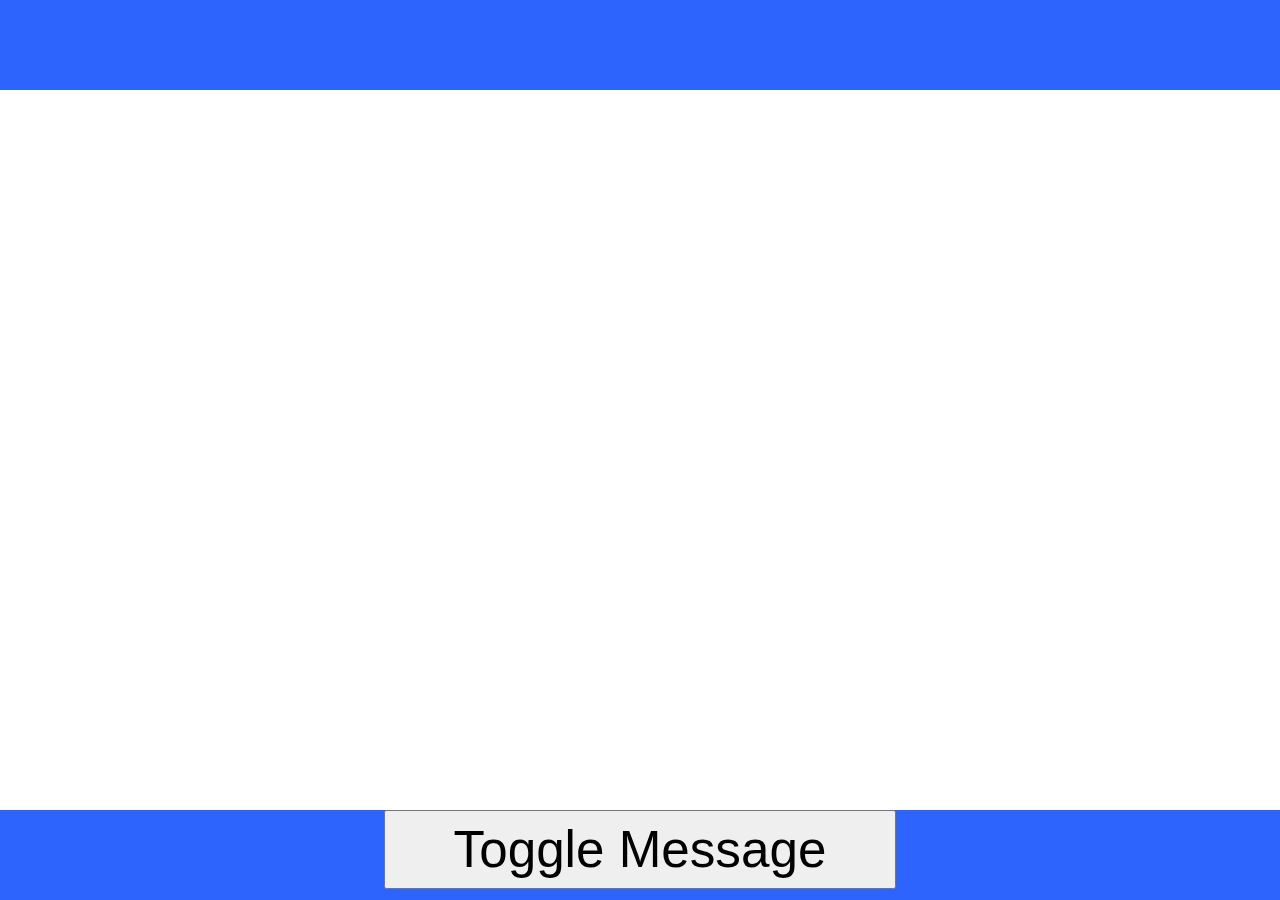
<file: 00_hello_world/index.html>
<!DOCTYPE html>
<html lang="en-us">
<head>
<meta charset="utf-8">
<title>Hello World!</title>
<link rel="stylesheet" href="hello.css">
</head>

<body>
<header></header>
<main id="hello!">
<h1>Hello, World!</h1>
</main>
<footer>
<button id="show">Toggle Message</button>
</footer>
<script src="hello.js"></script>
</body>
</html>
</file>
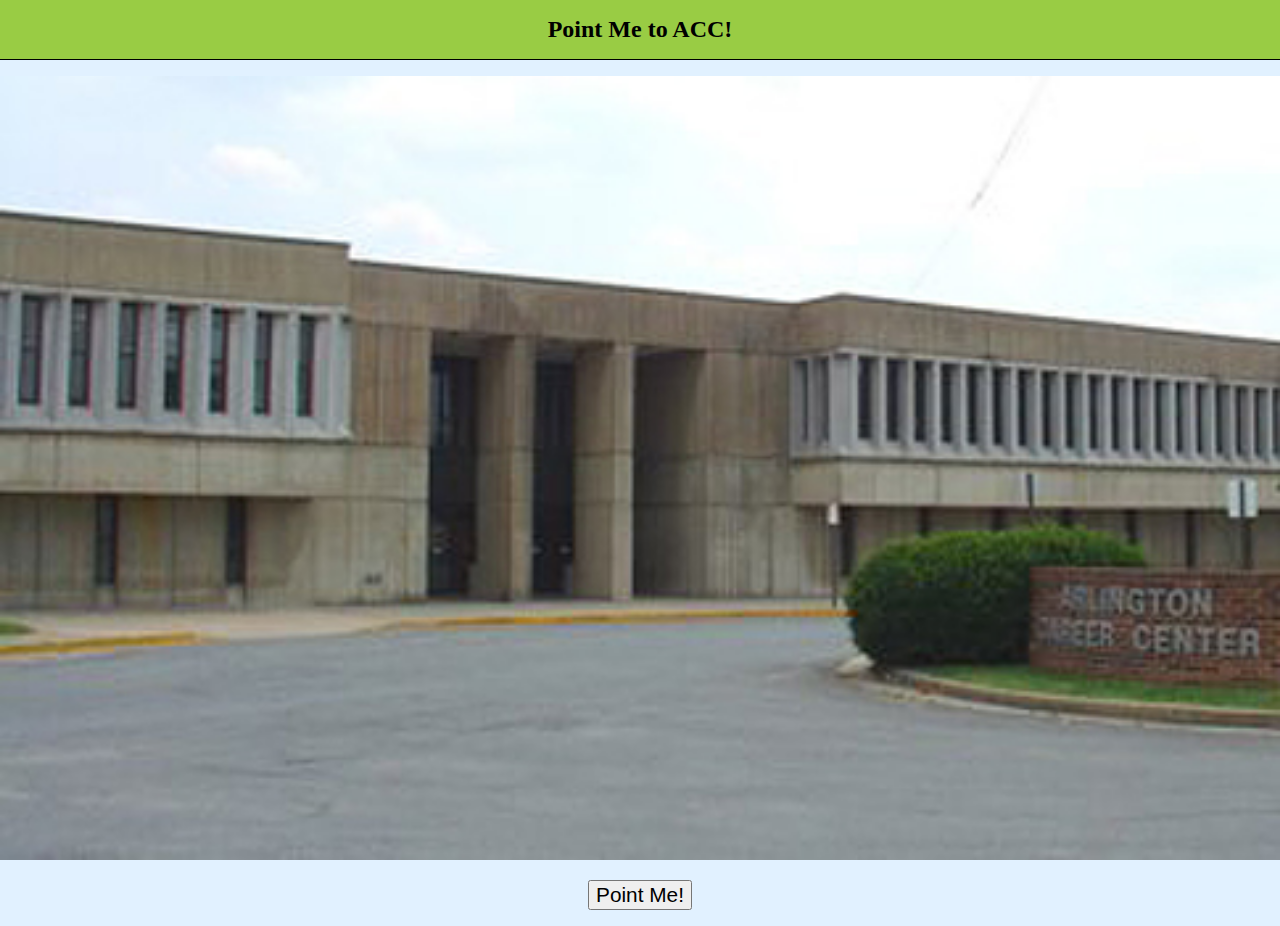
<file: 01_point_me_to_acc/index.html>
<!DOCTYPE html>
<html>
<head>
<meta charset="utf-8">
<title>Point Me to ACC!</title>
<meta name="viewport" content="width=device-width">
<link rel="stylesheet" href="app.css">
<script type="text/javascript" src="app.js" defer></script>
</head>
<body>
<h1>Point Me to ACC!</h1>
<p id="coords"></p>
<p id="distance"></p>
<p id="compass"></p>
<p id="accuracy"></p>
<p id="picture"><img src="img/acc.jpg" alt="Arlington Career Center"></p>
<p id="button"><button id="getData">Point Me!</button></p>
</body>
</html>
</file>
<file: 00_hello_world/hello.css>
html, body {
    margin: 0;
    padding: 0;
    background: white;
}
header, footer {
    background: #2E64FE; 
    height: 10vh;
    width: 100vw;
    text-align: center;
    overflow: hidden;
}
main {
    display: table-cell;
    visibility: hidden;
    width: 100vw;
    text-align: center;
    vertical-align: middle;
    height: 80vh;
    overflow: hidden;
}
main.visible {
    background-color: #000;
    background-image: url(The_Earth_seen_from_Apollo_17.jpg);
    background-repeat: no-repeat;
    background-position: center center;
    background-size: 60%;
    visibility: visible;
}
h1 {
    text-align: center;
    font-size: 10vw;
    color: #FF0;
}
#show {
    width: 40vw;
    font-size: 4vw;
    padding: 0.5rem 0;
}
</file>
<file: 01_point_me_to_acc/app.css>
html, body {
    margin: 0;
    padding: 0;
}
body {
    font-size: 1rem;
    background-color: #E1F1FF;
}
h1 {
    margin: 0;
    padding: 1rem;
    font-size: 1.5rem;
    text-align: center;
    background-color: #9C4;
    border-bottom: 1px solid #000;
}
p {
    font-size: inherit;
}
/* #coords, #distance, #accuracy {
    display: none;
} */
#picture {
    margin: 0;
    padding: 0;
}
#picture img {
    width: 100vw;
}
#button {
    text-align: center;
}
#button button {
    font-size: 1.3rem;
}
</file>
